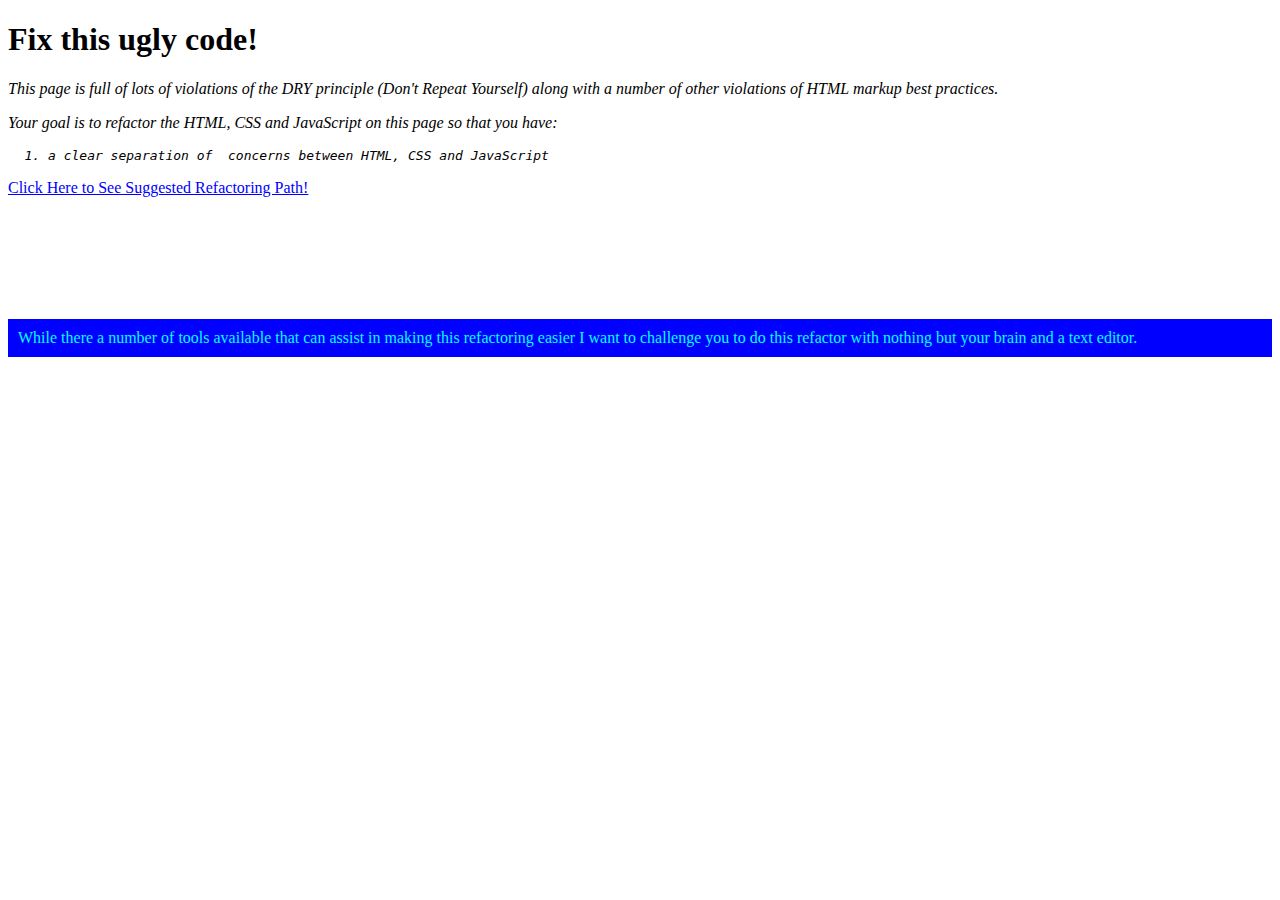
<file: CodePen-Task2/index.html>
<!doctype html>
<html lang="en">
<head>
    
  <meta charset="utf-8">
    
  <title>Ugly Code</title>
    
  <link rel="stylesheet" type="text/css" href="css/styles.css">
    
</head>
<body>
    
    
    <div class="firstSection">
        <h1>Fix this ugly code!</h1>
        <p>This page is full of lots of violations of the DRY principle (Don't Repeat Yourself) along with a number of other violations of HTML markup best practices.</p>   
    </div>
    
     <div class="secondSection">
        <p>Your goal is to refactor the HTML, CSS and JavaScript on this page so that you have:</p>
        <ol>
            <li>a clear separation of  concerns between HTML, CSS and JavaScript</li>
        </ol>         
    </div>
    
    <div class="thirdSection">
        <p id="blueHiderLinkThing">Click Here to See Suggested Refactoring Path!</p>
        <ol id="list1">
            <li>Refactor <span>inline styles</span> (into the head tag or an external stylesheet).</li>
            <li>Refactor <span>duplication</span> that exists in the inline style tags.</li>
            <li>Refactor <span>markup</span> to use appropriate html elements.</li>
            <li>Refactor <span>styles</span> to eliminate the property duplication.</li>
            <li>Refactor <span>javascript</span> to eliminate inline click handler.</li>
        </ol>
    </div>
    
    
    <div class="note">
      <p>While there a number of tools available that can assist in making this refactoring easier I want to challenge you to do this refactor with nothing but your brain and a text editor.</p> 
    </div>
            
    

  
    
    
    <script src="js/scripts.js"></script>
</body>
</html>
</file>
<file: CodePen-Task2/css/styles.css>
.firstSection{
    margin-bottom: 10px;
}

.firstSection h1 {
    font-size: 32px;
    font-weight: 700;
}

.firstSection p{
    font-style: italic;
    color: black;
}

.secondSection{
}

.secondSection{
    margin-bottom: 10px;
    font-style: italic;
    color: black;
}

.secondSection ol li{
    white-space: pre;
    font-family: monospace;
}

#blueHiderLinkThing{
    color: blue; 
    text-decoration: underline; 
    cursor: pointer;
}

.thirdSection #list1{
    visibility: hidden;
}

#list1 ol li{
    text-indent: 10px;
}

ol li span{
    font-weight: bold;
    color: blue;
    display: inline;
}

.note p{
    color: aqua;
    background: blue;
    padding: 10px;
}
</file>
